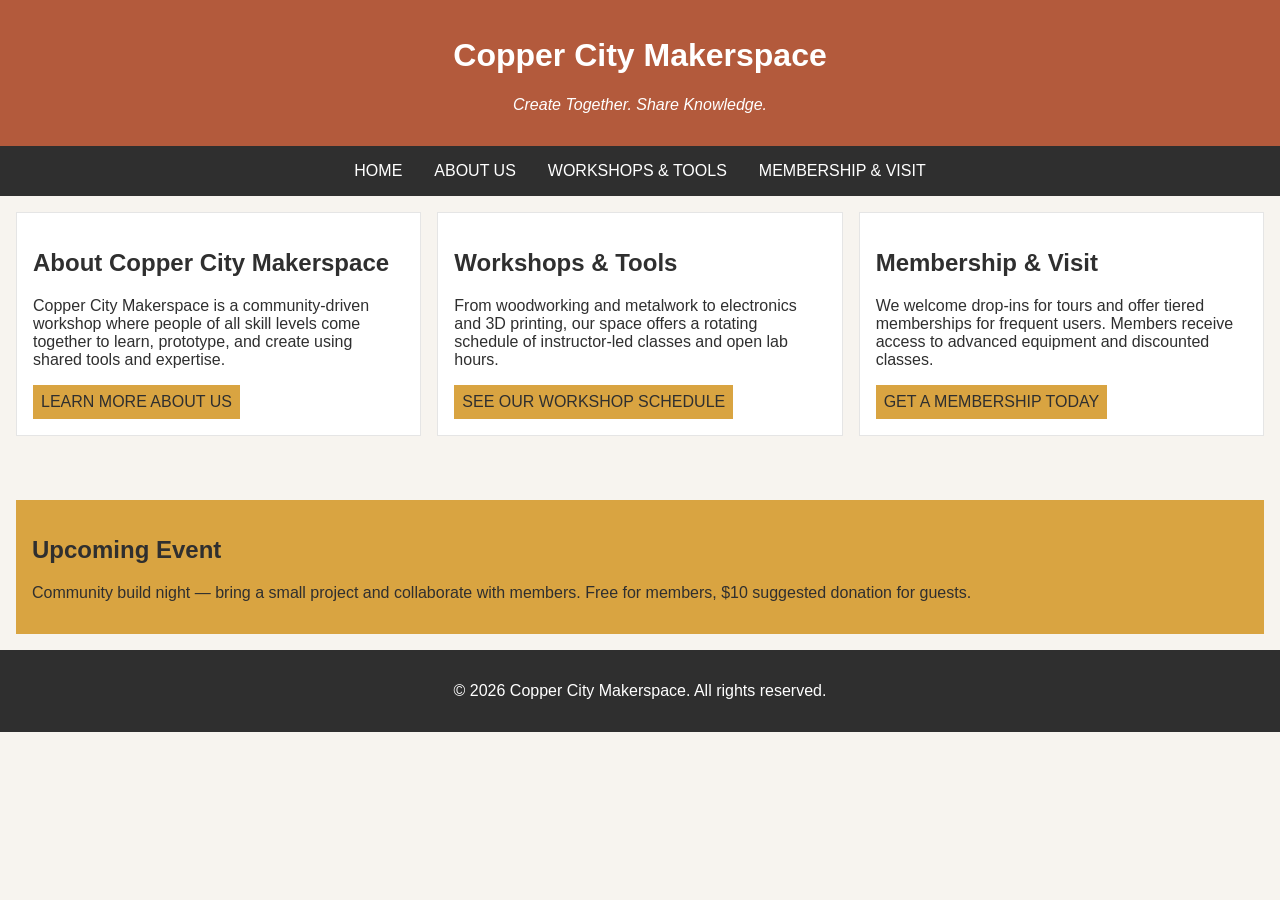
<file: index.html>
<!DOCTYPE html>
<html lang="en">
<head>
    <meta charset="UTF-8">
    <meta name="viewport" content="width=device-width, initial-scale=1.0">
    <link rel="stylesheet" href="styles.css">
    <title>Copper City Makerspace</title>
</head>
<body>
    <header>
        <h1>Copper City Makerspace</h1>
        <p>Create Together. Share Knowledge.</p>
    </header>
<nav>
    <ul>
        <li><a href="index.html">Home</a></li>
        <li><a href="about.html">About Us</a></li>
        <li><a href="workshops.html">Workshops & Tools</a></li>
        <li><a href="memberships.html">Membership & Visit</a></li>
    </ul>
</nav>
<main class="card-row">
    <section id="about">
        <h2>About Copper City Makerspace</h2>
        <p>Copper City Makerspace is a community-driven workshop where people of all skill levels come together to learn, prototype, and create using shared tools and expertise.</p>
        <a href="about.html">Learn More About Us</a>
    </section>
    <section id="workshops">
        <h2>Workshops & Tools</h2>
        <p>From woodworking and metalwork to electronics and 3D printing, our space offers a rotating schedule of instructor-led classes and open lab hours.</p>
        <a href="workshops.html">See our Workshop Schedule</a>
    </section>
        <section id="memberships">
        <h2>Membership & Visit</h2>
        <p>We welcome drop-ins for tours and offer tiered memberships for frequent users. Members receive access to advanced equipment and discounted classes.</p>
        <a href="memberships.html">Get a Membership Today</a>
        </section>   
</main>
<aside>
    <h2>Upcoming Event</h2>
    <p>Community build night — bring a small project and collaborate with members. Free for members, $10 suggested donation for guests.</p>
</aside>
<footer>
    <p>&copy; 2026 Copper City Makerspace. All rights reserved.</p>
</footer>
</body>
</html>
</file>
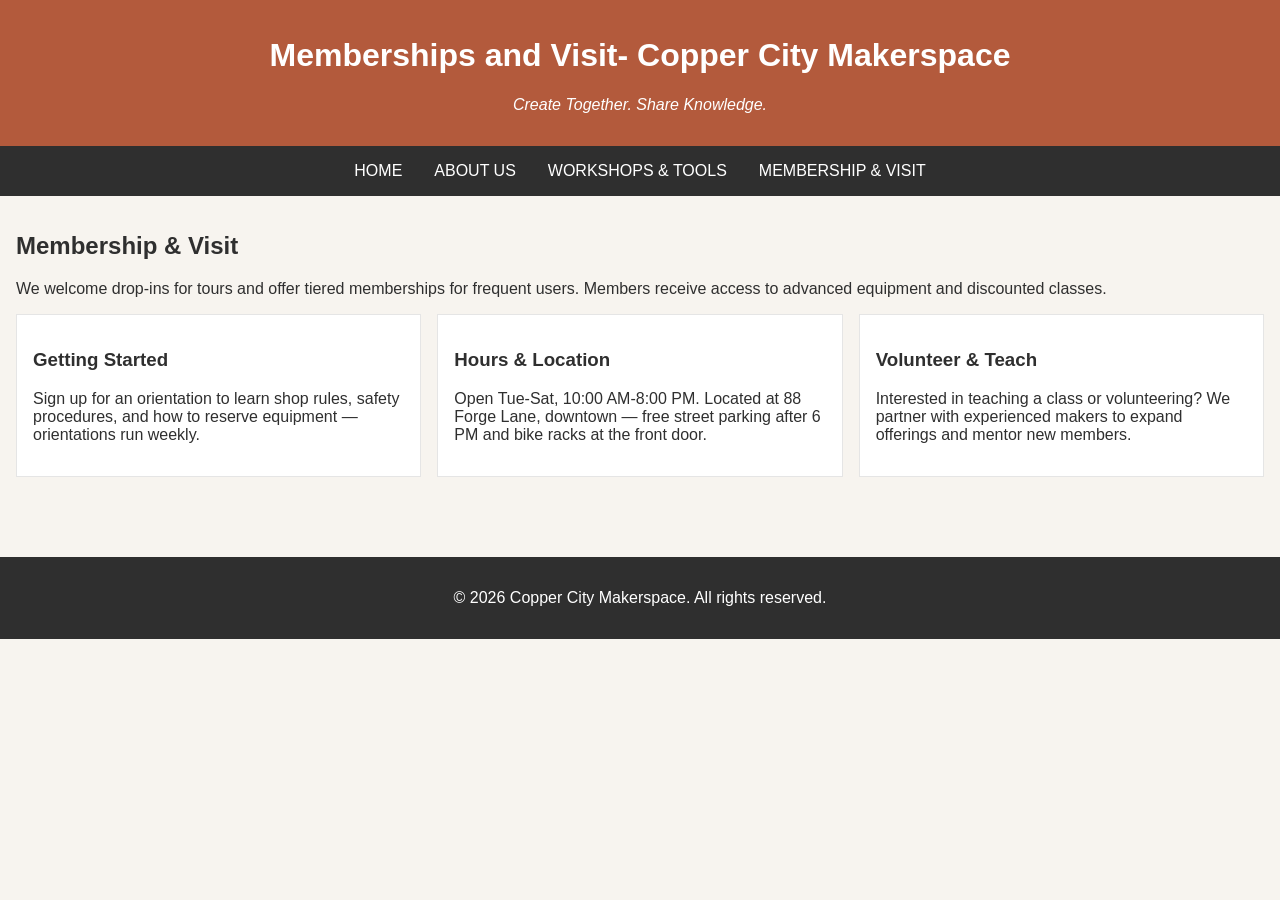
<file: memberships.html>
<!DOCTYPE html>
<html lang="en">
<head>
    <meta charset="UTF-8">
    <meta name="viewport" content="width=device-width, initial-scale=1.0">
    <link rel="stylesheet" href="styles.css">
    <title>Memberships- Copper City Makerspace</title>
</head>
<body>
    <header>
        <h1>Memberships and Visit- Copper City Makerspace</h1>
        <p>Create Together. Share Knowledge.</p>
    </header>
<nav>
    <ul>
        <li><a href="index.html">Home</a></li>
        <li><a href="about.html">About Us</a></li>
        <li><a href="workshops.html">Workshops & Tools</a></li>
        <li><a href="memberships.html">Membership & Visit</a></li>
    </ul>
</nav>
<main>
    <section id="memberships">
        <h2>Membership & Visit</h2>
        <p>We welcome drop-ins for tours and offer tiered memberships for frequent users. Members receive access to advanced equipment and discounted classes.</p>
        <div class="card-row"> 
            <section>
                <h3>Getting Started</h3>
                <p>Sign up for an orientation to learn shop rules, safety procedures, and how to reserve equipment — orientations run weekly.</p>
            </section>
            <section>
                <h3>Hours & Location</h3>
                <p>Open Tue-Sat, 10:00 AM-8:00 PM. Located at 88 Forge Lane, downtown — free street parking after 6 PM and bike racks at the front door.</p>
            </section>
            <section>
                <h3>Volunteer & Teach</h3>
                <p>Interested in teaching a class or volunteering? We partner with experienced makers to expand offerings and mentor new members.</p>
            </section>
        </div>
    </section>
</main> 
<footer>
    <p>&copy; 2026 Copper City Makerspace. All rights reserved.</p>
</footer>  
</body>
</html>
</file>
<file: styles.css>
/* =====  CSS by Christina Carrasquilla, updated by Khaydarkhodjaev =====  */

/* ===== Color Palette 

Copper:#B35A3C
Charcoal:#2F2F2F
Light Background:#F7F4EF
Card Background:#FFFFFF
Soft Gold:#D9A441
Border:#E5E5E5

===== */

/* ===== GLOBAL (Base) Styles ===== */

body {
    font-family: Arial, sans-serif;
    margin: 0;
    background-color: #F7F4EF;
    color: #2F2F2F;
    display:grid;
    grid-template-columns: 1fr;
}

header {
    background-color: #B35A3C;
    color: white;
    text-align: center;
    padding: 1rem;
}

header img {
    margin-top: 0.5rem;
}
header p {
    font-style:italic;
}
nav {
    background-color: #2F2F2F;
    padding:.5rem;
}

nav ul {
    list-style: none;
    margin: 0;
    padding: 0;
}

nav a {
    color: white;
    text-decoration: none;
    padding: 0.5rem;
    display: inline-block;
    text-transform:uppercase;
}

nav a:hover {
    background-color: #B35A3C;
}

main {
    padding: 1rem;
}
main a {
    background-color: #d9a441;
    color: #2F2F2F;
    text-decoration: none;
    padding: 0.5rem;
    display: inline-block;
    text-transform:uppercase;
}

main a:hover {
    background-color: #B35A3C;
    color: white;
}
section {
    margin-bottom: 2rem;
}

.card-row section {
    background-color: white;
    border: 1px solid #E5E5E5;
    padding: 1rem;
}

img {
    display: block;
    margin-top: 0.5rem;
    max-width: 100%;
}

aside {
    background-color: #D9A441;
    padding: 1rem;
    margin: 1rem;
}

footer {
    background-color: #2F2F2F;
    color: white;
    text-align: center;
    padding: 1rem;
}
/* ===== MEDIA QUERIES (MEDIUM  ===== */
@MEDIA SCREEN and (min-width:817px){
    nav ul {
        display: flex;
        justify-content: center;
        gap: 1rem;
}

.card-row {
    display: flex;
    gap: 1rem;
}

.card-row section {
    width: 30%;
}
}
</file>
